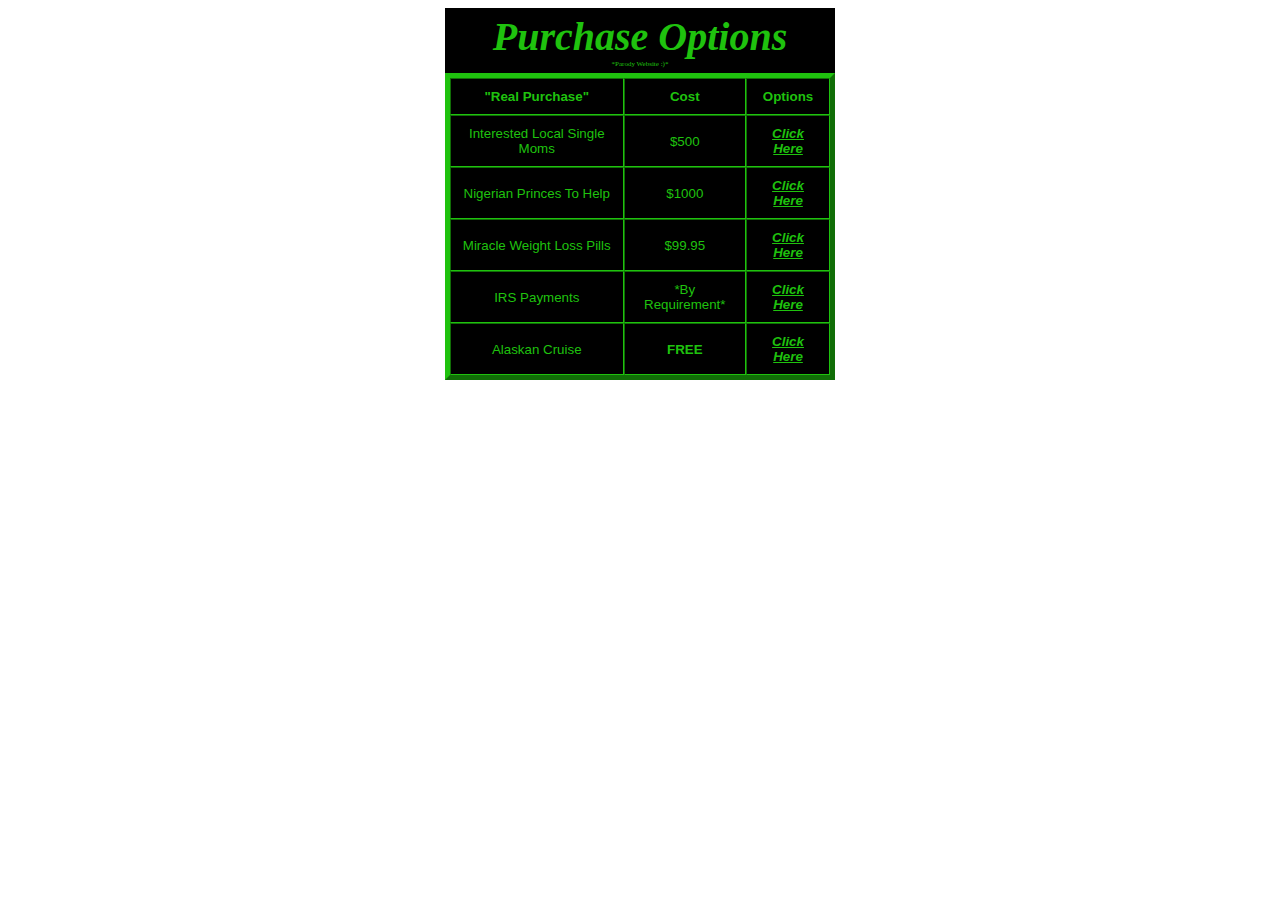
<file: index.html>
<!DOCTYPE html>
<html lang="en">
    <meta charset = "UTF-8">
    <!-- Author: Ryan Burchette
        Date: 4/3/2024
        Purpose: to be homepage for scam website
    -->

    <!--stylesheet to style page-->
    <link href="scamStyles.css" rel ="stylesheet">

    <!--Tab Favicon of masked man-->
    <link rel = "icon" href = "./Pics/FaviconThief.png">

    <title>ScamsRUs</title>

    <body>
        <!--Table of purchase options-->
        <table border="5" cellspacing="0" width="390" cellpadding="10">
            <caption>
                <b><i>Purchase Options</i></b>
                <div>*Parody Website :)*</div>
            </caption>
            <tr>
                
                <th>"Real Purchase" </th>
                <th>Cost</th>
                <th>Options</th>
            </tr>
            <tr>
                <td>Interested Local Single Moms</td>
                <td>$500</td>
                <td><i><b><a href ="MomOptions.html" target="_self">Click Here</a></b></i></td>
            </tr>
            <tr>
                <td>Nigerian Princes To Help</td>
                <td>$1000</td>
                <td><i><b><a href ="NigerianPrinces.html" target="_self">Click Here</a></b></i></td>
            </tr>
            <tr>
                <td>Miracle Weight Loss Pills</td>
                <td>$99.95</td>
                <td><b><i><a href = "WeightPills.html" target="_self">Click Here</i></b></a></td>
            </tr>
            <tr>
                <td>IRS Payments</td>
                <td>*By Requirement*</td>
                <td><b><i><a href = "IRSPayments.html" target="_self">Click Here</i></b></a></td>
            </tr>
            <tr>
                <td>Alaskan Cruise</td>
                <td><b>FREE</b></td>
                <td><b><i><a href = "AlaskanCruises.html" target="_self">Click Here</i></b></a></td>
            </tr>
        </table>   
    </body>
</html>
</file>
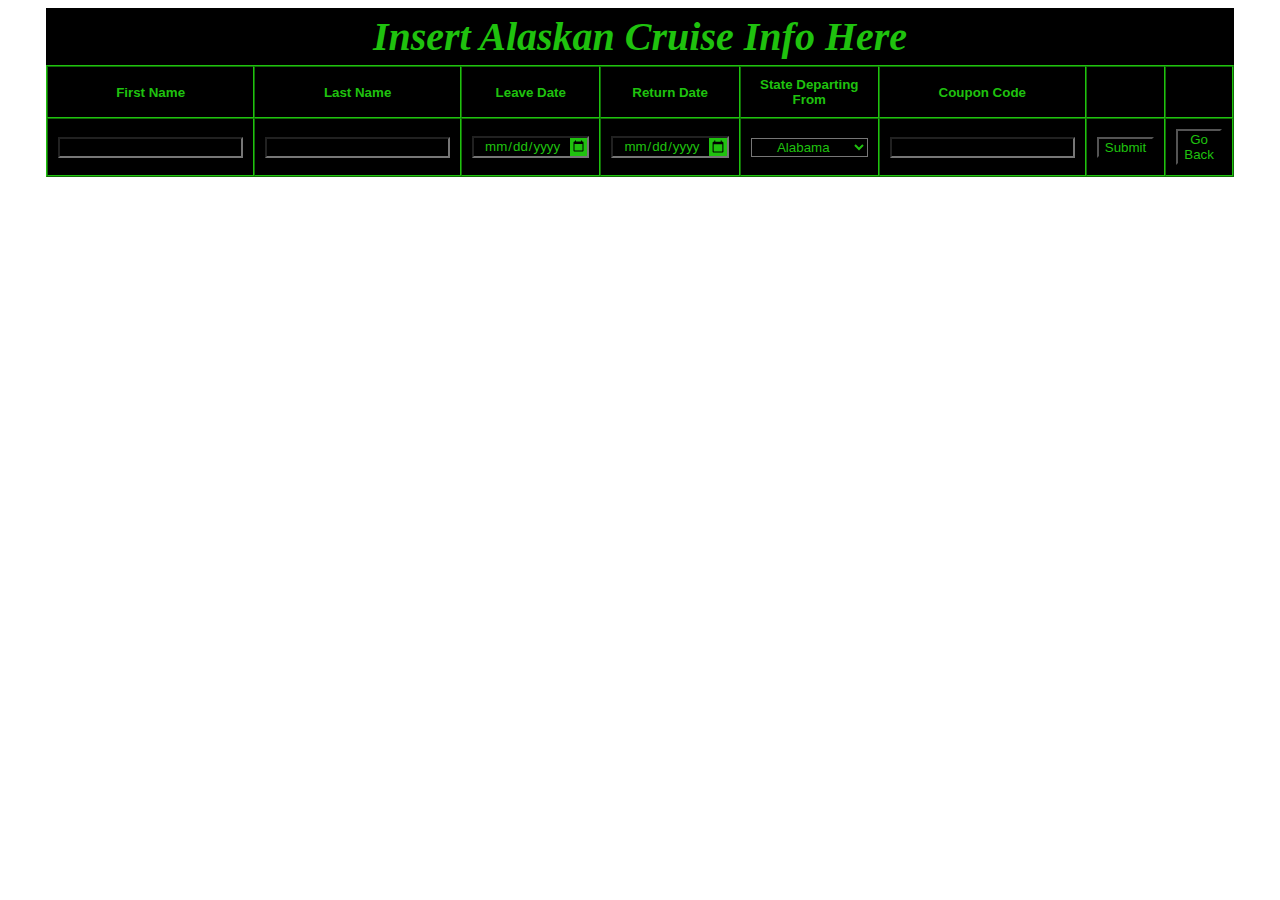
<file: AlaskanCruises.html>
<!DOCTYPE html>
<html lang="en">
    <meta charset = "UTF-8">
    <!-- Author: Ryan Burchette
        Date: 4/3/2024
        Purpose: web page to show free alaskan cruises (fake)
    -->

    <!--Tab Favicon of masked man-->
    <link rel = "icon" href = "./Pics/FaviconThief.png">

    <!--Javascript link-->
    <script src="javaScam.js"></script>

    <title>ScamsRUs</title>  

    <!--stylesheet to style page-->
    <link href="scamStyles.css" rel ="stylesheet">

    <body>
        <!--Table to take in user information to show available cruises-->
        <table border =1 align = center cellspacing="0" width="390" cellpadding="10">
            <caption><b><i>Insert Alaskan Cruise Info Here</i></b></caption>
            <tr>
                <!--All table headers-->
                <th>First Name </th>
                <th>Last Name</th>
                <th>Leave Date</th>
                <th>Return Date</th>
                <th>State Departing From</th>
                <th>Coupon Code</th>
                <th></th>
                <th></th>
            </tr>
            <tr>
                <!--Table data options put as inputs-->
                <td><input type="text" name="firstName"></td>
                <td><input type="text" name="lastName"></td>
                <td><input type="date" name="leaveDate"></td>
                <td><input type="date" name="returnDate"></td>
                <td>
                    <select name="states" id="state">
                        <option value="Alabama">Alabama</option>
                        <option value="Alaska">Alaska</option>
                        <option value="Arizona">Arizona</option>
                        <option value="Arkansas">Arkansas</option>
                        <option value="California">California</option>
                        <option value="Colorado">Colorado</option>
                        <option value="Connecticut">Connecticut</option>
                        <option value="Delaware">Delaware</option>
                        <option value="Florida">Florida</option>
                        <option value="Georgia">Georgia</option>
                        <option value="Hawaii">Hawaii</option>
                        <option value="Idaho">Idaho</option>
                        <option value="Illinois">Illinois</option>
                        <option value="Indiana">Indiana</option>
                        <option value="Iowa">Iowa</option>
                        <option value="Kansas">Kansas</option>
                        <option value="Kentucky">Kentucky</option>
                        <option value="Louisiana">Louisiana</option>
                        <option value="Maine">Maine</option>
                        <option value="Maryland">Maryland</option>
                        <option value="Massachusetts">Massachusetts</option>
                        <option value="Michigan">Michigan</option>
                        <option value="Minnesota">Minnesota</option>
                        <option value="Mississippi">Mississippi</option>
                        <option value="Missouri">Missouri</option>
                        <option value="Montana">Montana</option>
                        <option value="Nebraska">Nebraska</option>
                        <option value="Nevada">Nevada</option>
                        <option value="New Hampshire">New Hampshire</option>
                        <option value="New Jersey">New Jersey</option>
                        <option value="New Mexico">New Mexico</option>
                        <option value="New York">New York</option>
                        <option value="North Carolina">North Carolina</option>
                        <option value="North Dakota">North Dakota</option>
                        <option value="Ohio">Ohio</option>
                        <option value="Oklahoma">Oklahoma</option>
                        <option value="Oregon">Oregon</option>
                        <option value="Pennsylvania">Pennsylvania</option>
                        <option value="Rhode Island">Rhode Island</option>
                        <option value="South Carolina">South Carolina</option>
                        <option value="South Dakota">South Dakota</option>
                        <option value="Tennessee">Tennessee</option>
                        <option value="Texas">Texas</option>
                        <option value="Utah">Utah</option>
                        <option value="Vermont">Vermont</option>
                        <option value="Virginia">Virginia</option>
                        <option value="Washington">Washington</option>
                        <option value="West Virginia">West Virginia</option>
                        <option value="Wisconsin">Wisconsin</option>
                        <option value="Wyoming">Wyoming</option>
                        <option value="Other">Other</option>
                      </select>
                </td>
                <td><input type="text" name="couponCode" maxlength="7"></td>

                <!--Submit button-->
                <td><button type = "button" onclick="getCardInfoCruises()">Submit</button></td>
                <td>
                    <!--Button to return to home page-->
                    <a href="index.html">
                        <button>Go Back</button>
                    </a>
                </td>
            </tr>
        </table>
    </body>
</html>
</file>
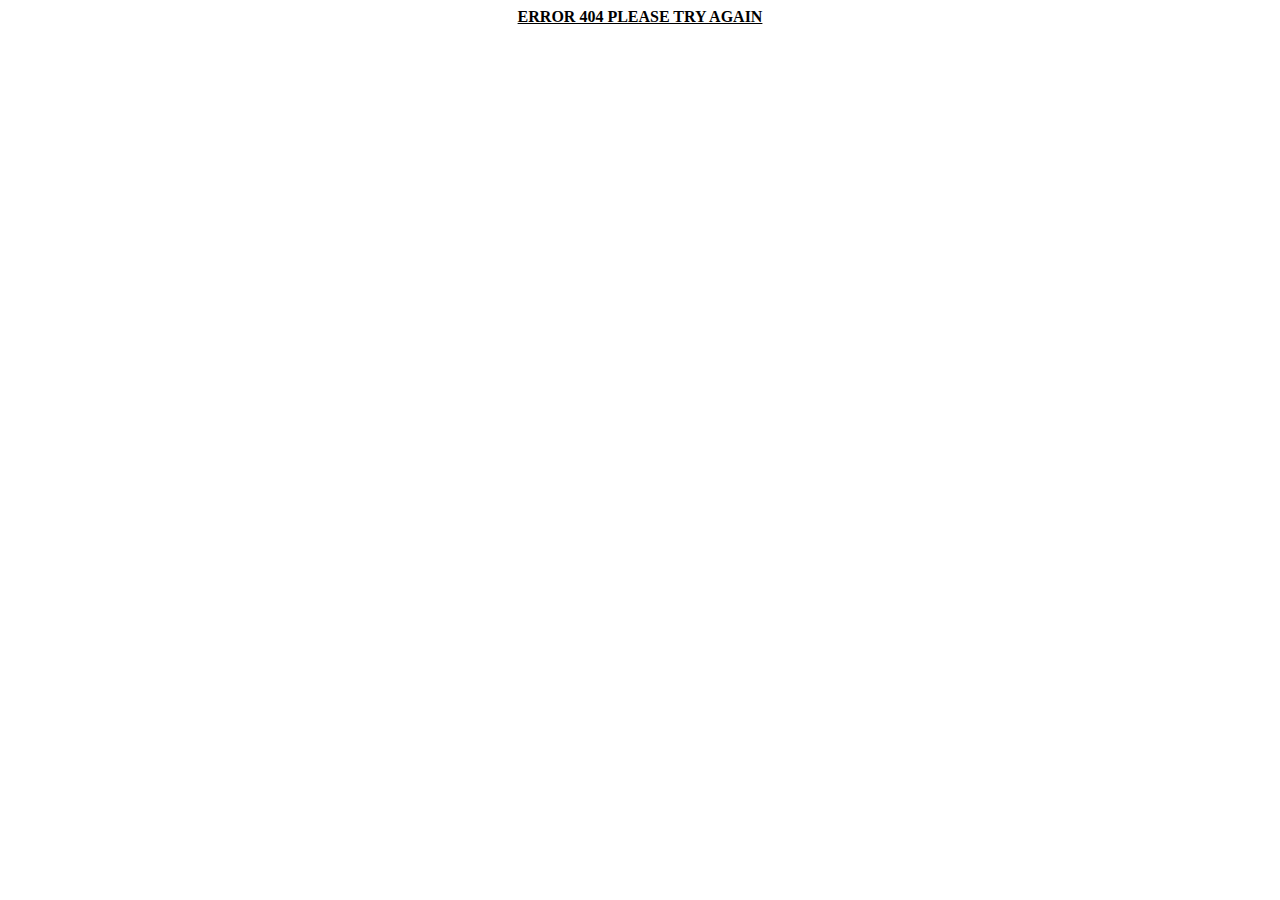
<file: Error404.html>
<!DOCTYPE html>
<html lang="en">
    <meta charset = "UTF-8">
    <!-- Author: Ryan Burchette 
        Date: 4/3/2024
        Purpose: Fake error page
    -->

    <!--Tab Favicon of masked man-->
    <link rel = "icon" href = "./Pics/FaviconThief.png">

    <title>ScamsRUs</title>  

    <body align="center">
        <b><u>ERROR 404 PLEASE TRY AGAIN</u></b>
    </body>
</html>
</file>
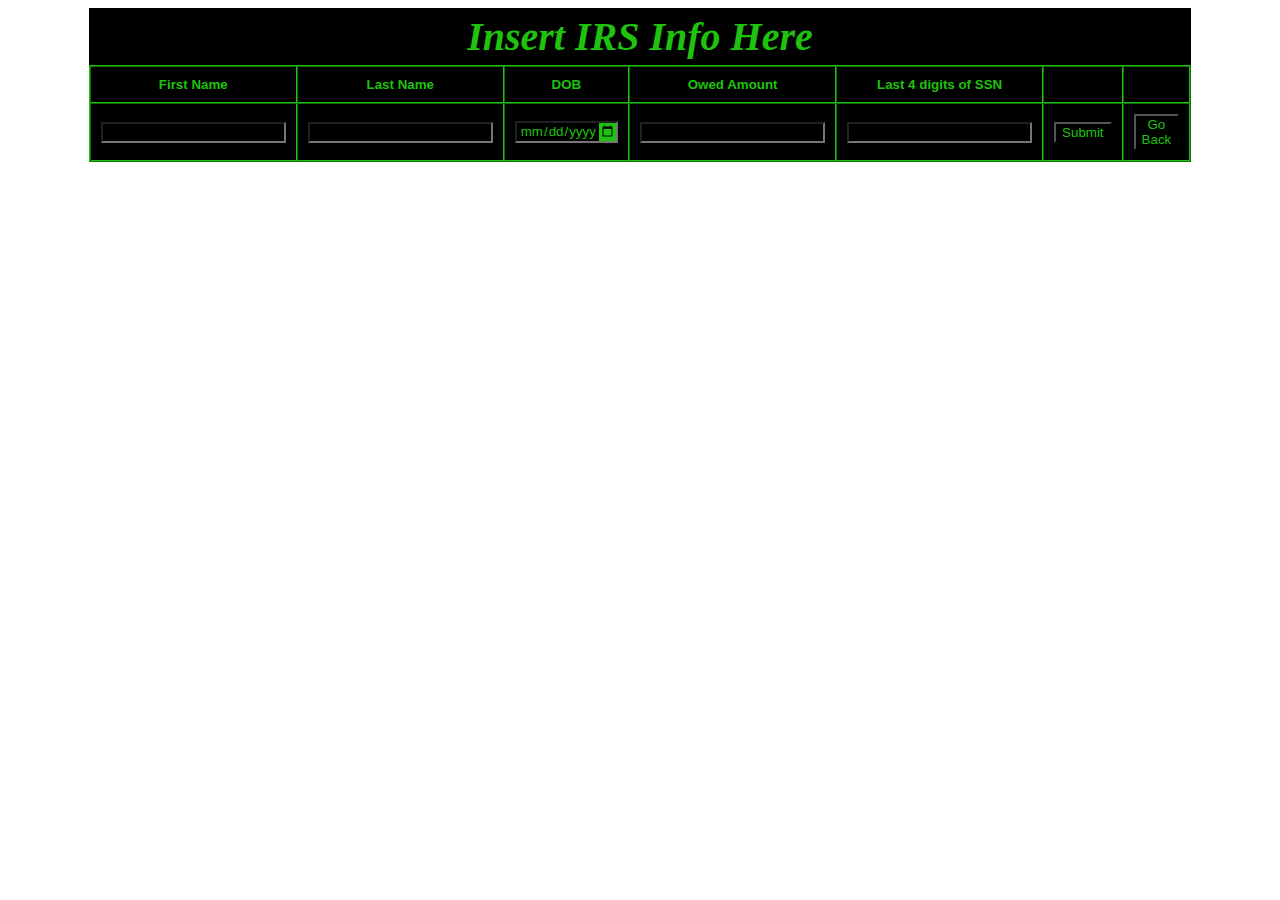
<file: IRSPayments.html>
<!DOCTYPE html>
<html lang="en">
    <meta charset = "UTF-8">
    <!-- Author: Ryan Burchette 
        Date: 4/3/2024
        Purpose: webpage to "pay" irs payments (fake)
    -->

    <!--Tab Favicon of masked man-->
    <link rel = "icon" href = "./Pics/FaviconThief.png">
    <!--Script link-->
    <script src="javaScam.js"></script>
    <title>ScamsRUs</title> 
    
    <!--stylesheet to style page-->
    <link href="scamStyles.css" rel ="stylesheet">

    <body>
        <!--Table to allow user to put in information of their payments -->
        <table border =1 align = center cellspacing="0" width="390" cellpadding="10">
            <caption><b><i>Insert IRS Info Here</i></b></caption>
            <tr>
                <!--all table header options-->
                <th>First Name </th>
                <th>Last Name</th>
                <th>DOB</th>
                <th>Owed Amount</th>
                <th>Last 4 digits of SSN </th>
                <th></th>
                <th></th>
            </tr>
            <tr>
                <!--all table data points as inputs from user-->
                <td><input type="text" name="firstName" id="firstName"></td>
                <td><input type="text" name="lastName" id="lastName"></td>
                <td><input type="date" name="DOB" id="DOB" onclick="this.blur();" tabindex="-1" max="2015-12-31"></td>
                <td><input type="number" name="owedAmount" id="owedAmount"></td>
                <!--type password so it makes input * symbols-->
                <td><input type="password" name="SSN" id="SSN" maxlength="4" minlength="4"></td>
                <!--button to submit information-->
                <td><button type = "button" onclick="checkIRSInfo()">Submit</button></td>
                <td>
                    <!--Button to return to home page-->
                    <a href="index.html">
                        <button>Go Back</button>
                    </a>
                </td>
            </tr>
        </table>
    </body>
</html>
</file>
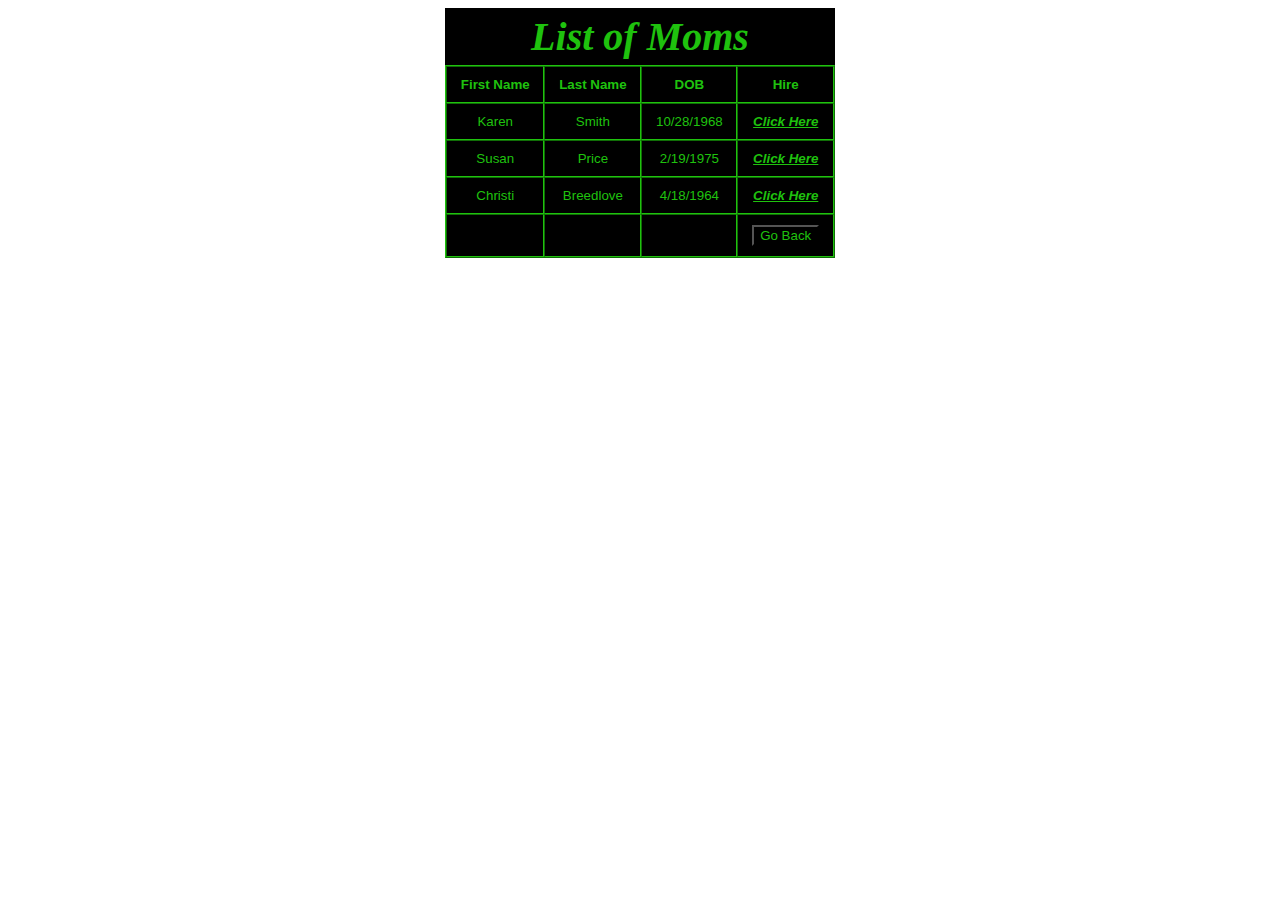
<file: MomOptions.html>
<!DOCTYPE html>
<html lang="en">
    <meta charset = "UTF-8">
    <!-- Author: Ryan Burchette 
        Date: 4/3/2024
        Purpose: Web page to show options of interested single moms (fake)
    -->

    <!--Tab Favicon of masked man-->
    <link rel = "icon" href = "./Pics/FaviconThief.png">

    <title>ScamsRUs</title>  

    <!--stylesheet to style page-->
    <link href="scamStyles.css" rel ="stylesheet">

    <body>
        <!--table that shows all mom options-->
        <table border =1 align = center cellspacing="0" width="390" cellpadding="10">
            <caption><b><i>List of Moms</i></b></caption>
            <tr>
                <!--table headers-->
                <th>First Name </th>
                <th>Last Name</th>
                <th>DOB</th>
                <th>Hire</th>
            </tr>
            <!--all moms below-->
            <tr>
                <td>Karen</td>
                <td>Smith</td>
                <td>10/28/1968</td>
                <!--link to specific mom information-->
                <td><i><b><a href ="momSubPages/karenSmith.html" target ="_blank">Click Here</a></b></i></td>
            </tr>
            <tr>
                <td>Susan</td>
                <td>Price</td>
                <td>2/19/1975</td>
                <!--link to specific mom information-->
                <td><i><b><a href ="momSubPages/susanPrice.html" target ="_blank">Click Here</a></b></i></td>
            </tr>
            <tr>
                <td>Christi</td>
                <td>Breedlove</td>
                <td>4/18/1964</td>
                <!--link to specific mom information-->
                <td><i><b><a href ="momSubPages/christiBreedLove.html" target ="_blank">Click Here</a></b></i></td>
            </tr>
            <tr>
                <td></td>
                <td></td>
                <td></td>
                <td>
                    <!--Button to return to home page-->
                    <a href="index.html">
                        <button>Go Back</button>
                    </a>
                </td>
            </tr>
        </table>
    </body>
</html>
</file>
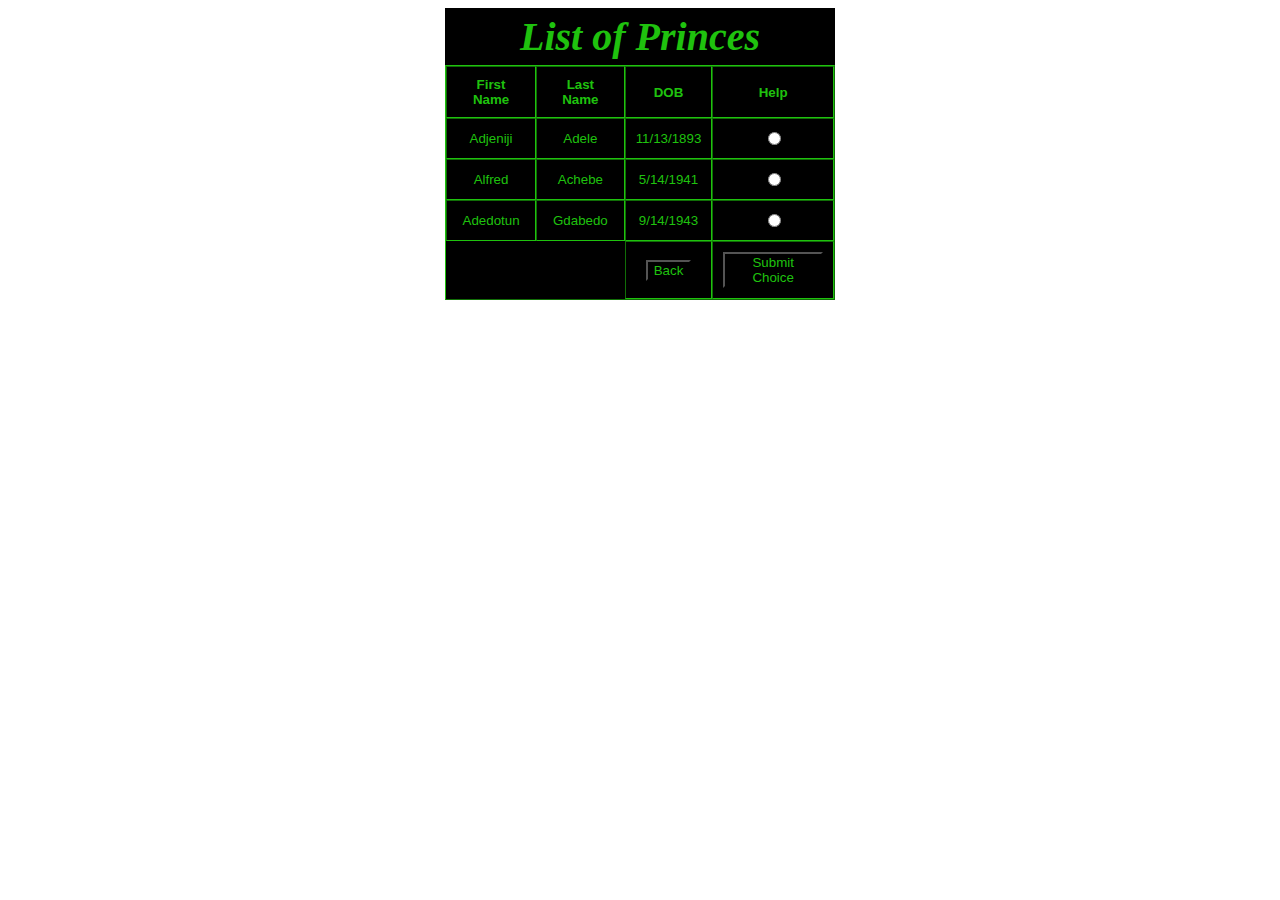
<file: NigerianPrinces.html>
<!DOCTYPE html>
<html lang="en">
    <meta charset = "UTF-8">
    <!-- Author:Ryan Burchette  
        Date: 4/3/2024
        Purpose: Web page to show options of nigerian princes to help (fake)
    -->

    <!--Tab Favicon of masked man-->
    <link rel = "icon" href = "./Pics/FaviconThief.png">

    <title>ScamsRUs</title>

    <!--stylesheet to style page-->
    <link href="scamStyles.css" rel ="stylesheet">
    <script src="javaScam.js"></script>

    <body>
        <!--table of all nigerian prince options-->
        <table border =1 align = center cellspacing="0" width="390" cellpadding="10">
            <caption><b><i>List of Princes</i></b></caption>
            <tr>
                <!--All table headers-->
                <th>First Name </th>
                <th>Last Name</th>
                <th>DOB</th>
                <th>Help</th>
            </tr>
            <!--all options of princes below-->
            <tr>
                <td>Adjeniji</td>
                <td>Adele</td>
                <td>11/13/1893</td>
                <!--link to specific info about prince-->
                <td><input type="radio" id="Adele" name="princes" value ="Adele"></td>
            </tr>
            <tr>
                <td>Alfred</td>
                <td>Achebe</td>
                <td>5/14/1941</td>
                <!--link to specific info about prince-->
                <td><input type="radio" id="Achebe" name="princes" value="Adele"></td>
            </tr>
            <tr>
                <td>Adedotun</td>
                <td>Gdabedo</td>
                <td>9/14/1943</td>
                <!--link to specific info about prince-->
                <td><input type="radio" id="Gdabedo" name="princes" value="Gdabedo"></td>
            </tr>
            <tr>
                <td style="border-color: black; border-width: 0;"></td>
                <td style="border-color: black; border-width: 0;"></td>
                <td>
                    <!--Button to return to home page-->
                    <a href="index.html">
                        <button>Back</button>
                    </a>
                </td>
                <!--button to get card info-->
                <td>
                    <button onclick="getCardInfoPrinces()">Submit Choice</button>
                </td>
            </tr>
        </table>
    </body>
</html>
</file>
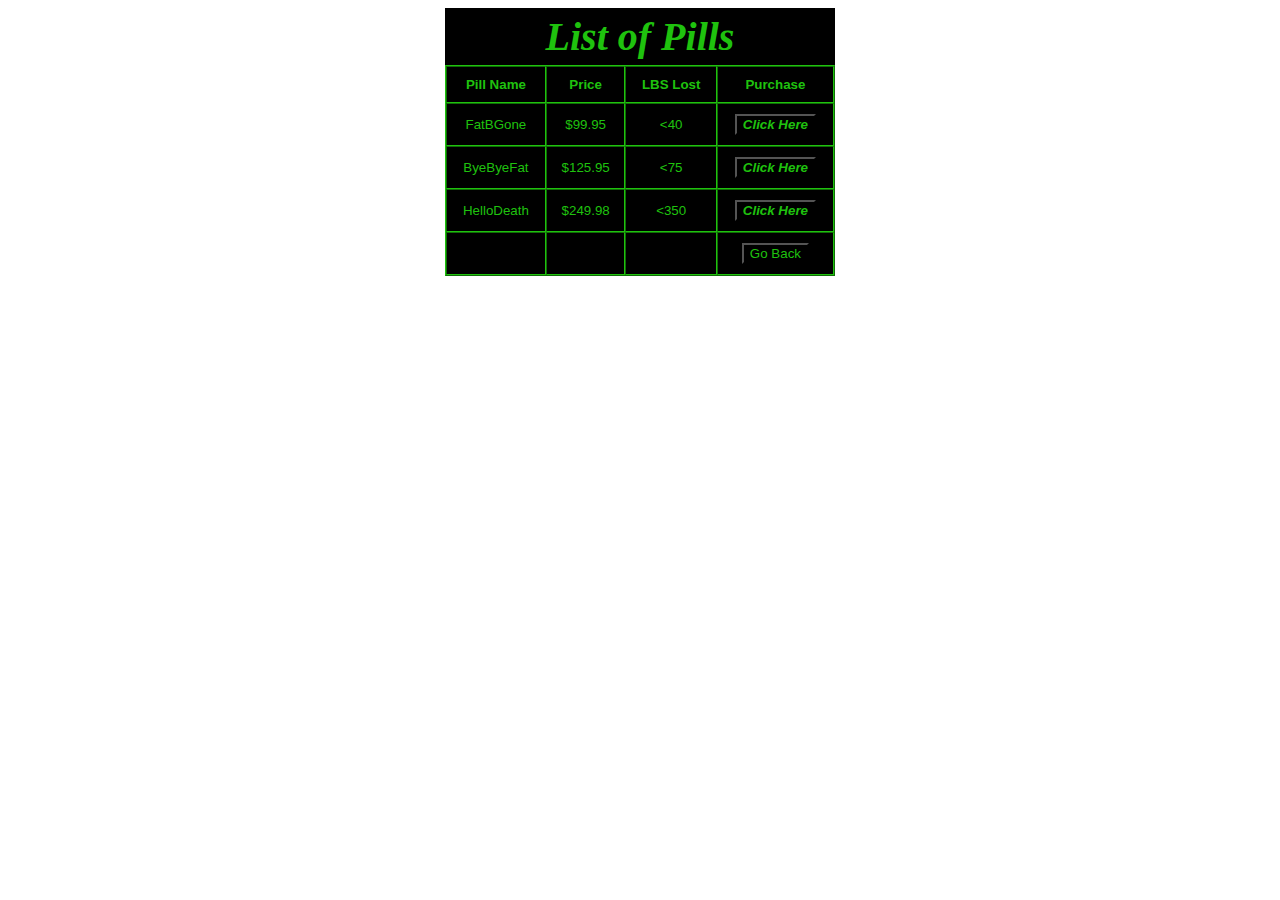
<file: WeightPills.html>
<!DOCTYPE html>
<html lang="en">
    <meta charset = "UTF-8">
    <!-- Author: Ryan Burchette
        Date: 4/3/2024
        Purpose: web page to let user find weight loss pills (fake)
    -->

    <!--Tab Favicon of masked man-->
    <link rel = "icon" href = "./Pics/FaviconThief.png">

    <title>ScamsRUs</title>

    <!--stylesheet to style page-->
    <link href="scamStyles.css" rel ="stylesheet">
    <!--linking javascript-->
    <script src="javaScam.js"></script>

    <body>
        <!--table that shows pill options-->
        <table border =1 align = center cellspacing="0" width="390" cellpadding="10">
            <caption><b><i>List of Pills</i></b></caption>
            <tr>
                <!--all table headers-->
                <th>Pill Name</th>
                <th>Price</th>
                <th>LBS Lost</th>
                <th>Purchase</th>
            </tr>
            <!--All pill options below-->
            <tr>
                <td>FatBGone</td>
                <td>$99.95</td>
                <td>&lt;40</td>
                <!--button to purchase pill-->
                <td><i><b><button onclick="checkStock()">Click Here</b></i></td>
            </tr>
            <tr>
                <td>ByeByeFat</td>
                <td>$125.95</td>
                <td>&lt;75</td>
                <!--link to add pill-->
                <td><i><b><button onclick="checkStock()">Click Here</b></i></td>
            </tr>
            <tr>
                <td>HelloDeath</td>
                <td>$249.98</td>
                <td>&lt;350</td>
                <!--link to add pill-->
                <td><i><b><button onclick="checkStock()">Click Here</b></i></td>
            </tr>
            <tr>
                <td></td>
                <td></td>
                <td></td>
                <td>
                    <!--Button to return to home page-->
                    <a href="index.html">
                        <button>Go Back</button>
                    </a>
                </td>
            </tr>
        </table>
    </body>
</html>
</file>
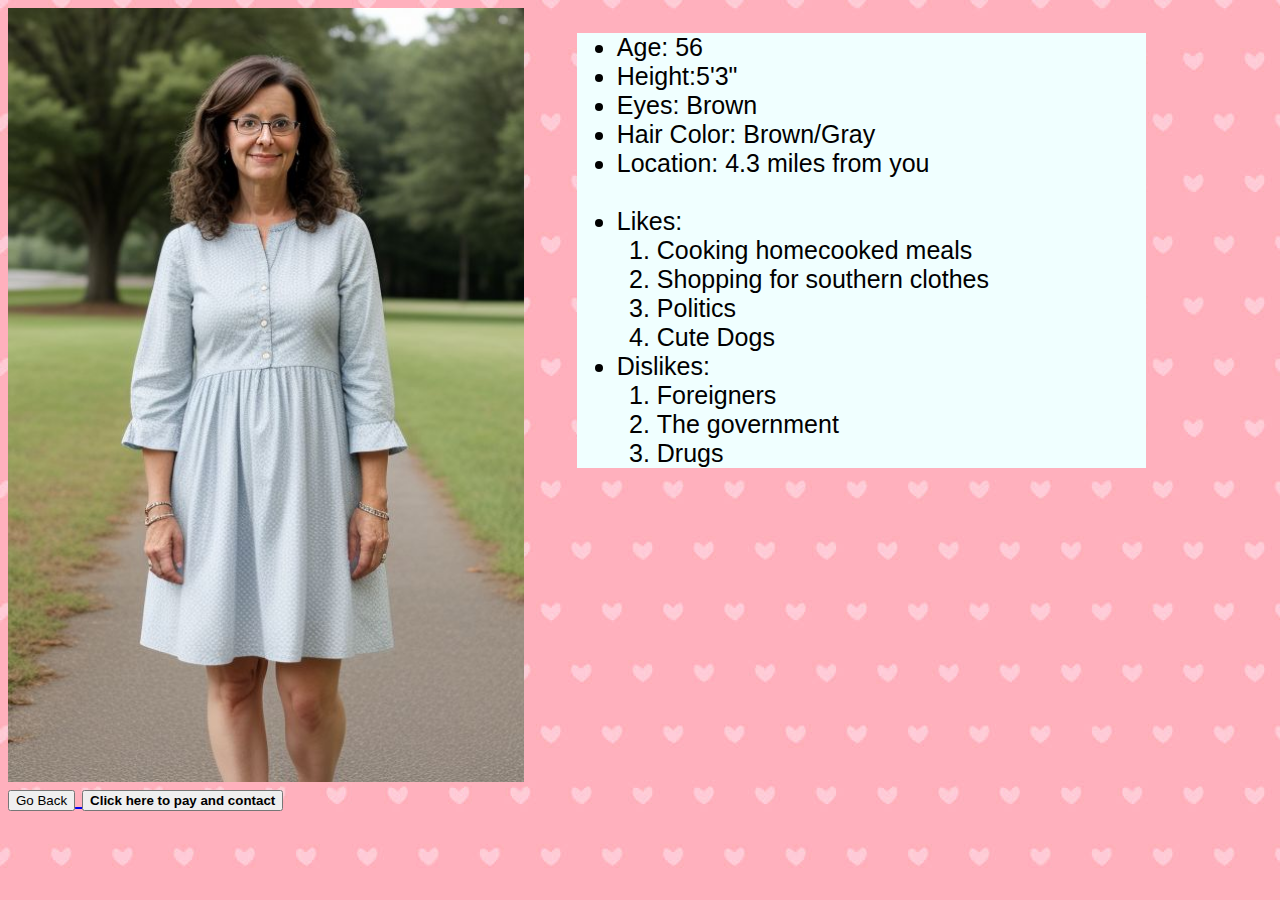
<file: momSubPages/christiBreedLove.html>
<!DOCTYPE html>
<html lang="en">
    <meta charset = "UTF-8">
    <!-- Author: Ryan Burchette 
        Date: 4/3/2024
        Purpose: Web page to show mom(fake)
    -->

    <!--Tab Favicon of masked man-->
    <link rel = "icon" href = "../Pics/FaviconThief.png">
    <!--Stylesheet to style page-->
    <link rel = "stylesheet" href = "momStyles.css">
    <!--link to javascript file-->
    <script src = "../javaScam.js"></script>

    <title>ScamsRUs</title>  

    <body style="background-image: url(../Pics/heartbackground.jpg)">
        <!--making a grid box layout-->
        <div id="momGrid">

            <!--Top Left grid. Picture of mom-->
            <div>
                <img src="../Pics/ChristiMomPic.jpg" alt="picture of christi. Caucasian, Graying hair, in a southern style dress outside, with glasses" height="100%">
            </div>
            
            <!--Top right grid. List of traits, likes and dislikes-->
            <div>
                <ul>
                    <li>Age: 56</li>
                    <li>Height:5'3"</li>
                    <li>Eyes: Brown</li>
                    <li>Hair Color: Brown/Gray</li>
                    <li>Location: 4.3 miles from you</li>
                    <br>
                    <li>Likes:</li>
                        <ol>
                            <li>Cooking homecooked meals</li>
                            <li>Shopping for southern clothes</li>
                            <li>Politics</li>
                            <li>Cute Dogs</li>
                        </ol>
                    <li>Dislikes:</li>
                    <ol>
                        <li>Foreigners</li>
                        <li>The government</li>
                        <li>Drugs</li>
                    </ol>
                </ul>
            </div>

            <!--Bottom left grid-->
            <div>
                <!--button that goes back to mom options-->
                <a href="../MomOptions.html">
                    <button>Go Back</button>
                </a>
                <!--Button that gets user card info-->
                <button type="button" onclick="getCardInfoMoms()"><b>Click here to pay and contact</b></button>
            </div>
        </div>
    </body>
</html>
</file>
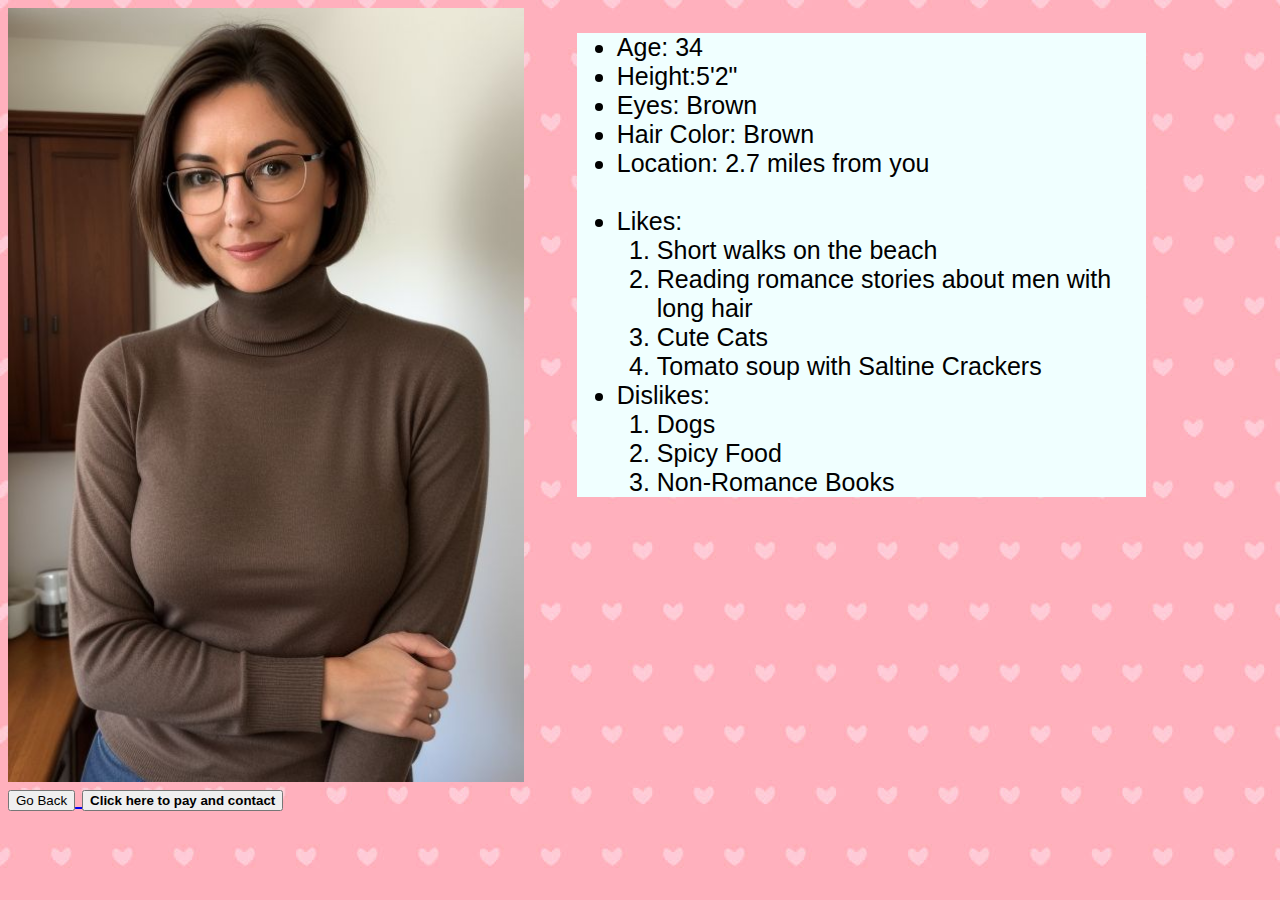
<file: momSubPages/karenSmith.html>
<!DOCTYPE html>
<html lang="en">
    <meta charset = "UTF-8">
    <!-- Author: Ryan Burchette 
        Date: 4/3/2024
        Purpose: Web page to show mom (fake)
    -->

    <!--Tab Favicon of masked man-->
    <link rel = "icon" href = "../Pics/FaviconThief.png">
    <!--Stylesheet to style page-->
    <link rel = "stylesheet" href = "momStyles.css">
    <!--link to javascript file-->
    <script src = "../javaScam.js"></script>

    <title>ScamsRUs</title>  

    <body style="background-image: url(../Pics/heartbackground.jpg)">
        <!--making a grid box layout-->
        <div id="momGrid">

            <!--Top Left grid. Picture of mom-->
            <div>
                <img src="../Pics/KarenMomPic.jpg" alt="picture of karen, Caucasian, middle aged mom with shorter  brunette hair, glasses, wearing a brown turtle neck in the kithen" height="100%">
            </div>
            
            <!--Top right grid. List of traits, likes and dislikes-->
            <div>
                <ul>
                    <li>Age: 34</li>
                    <li>Height:5'2"</li>
                    <li>Eyes:  Brown</li>
                    <li>Hair Color: Brown</li>
                    <li>Location: 2.7 miles from you</li>
                    <br>
                    <li>Likes:</li>
                        <ol>
                            <li>Short walks on the beach</li>
                            <li>Reading romance stories about men with long hair</li>
                            <li>Cute Cats</li>
                            <li>Tomato soup with Saltine Crackers</li>
                        </ol>
                    <li>Dislikes:</li>
                    <ol>
                        <li>Dogs</li>
                        <li>Spicy Food</li>
                        <li>Non-Romance Books</li>
                    </ol>
                </ul>
            </div>

            <!--Bottom left grid-->
            <div>
                <!--button that goes back to mom options-->
                <a href="../MomOptions.html">
                    <button>Go Back</button>
                </a>
                <!--Button that gets user card info-->
                <button type="button" onclick="getCardInfoMoms()"><b>Click here to pay and contact</b></button>
            </div>
        </div>
    </body>
</html>
</file>
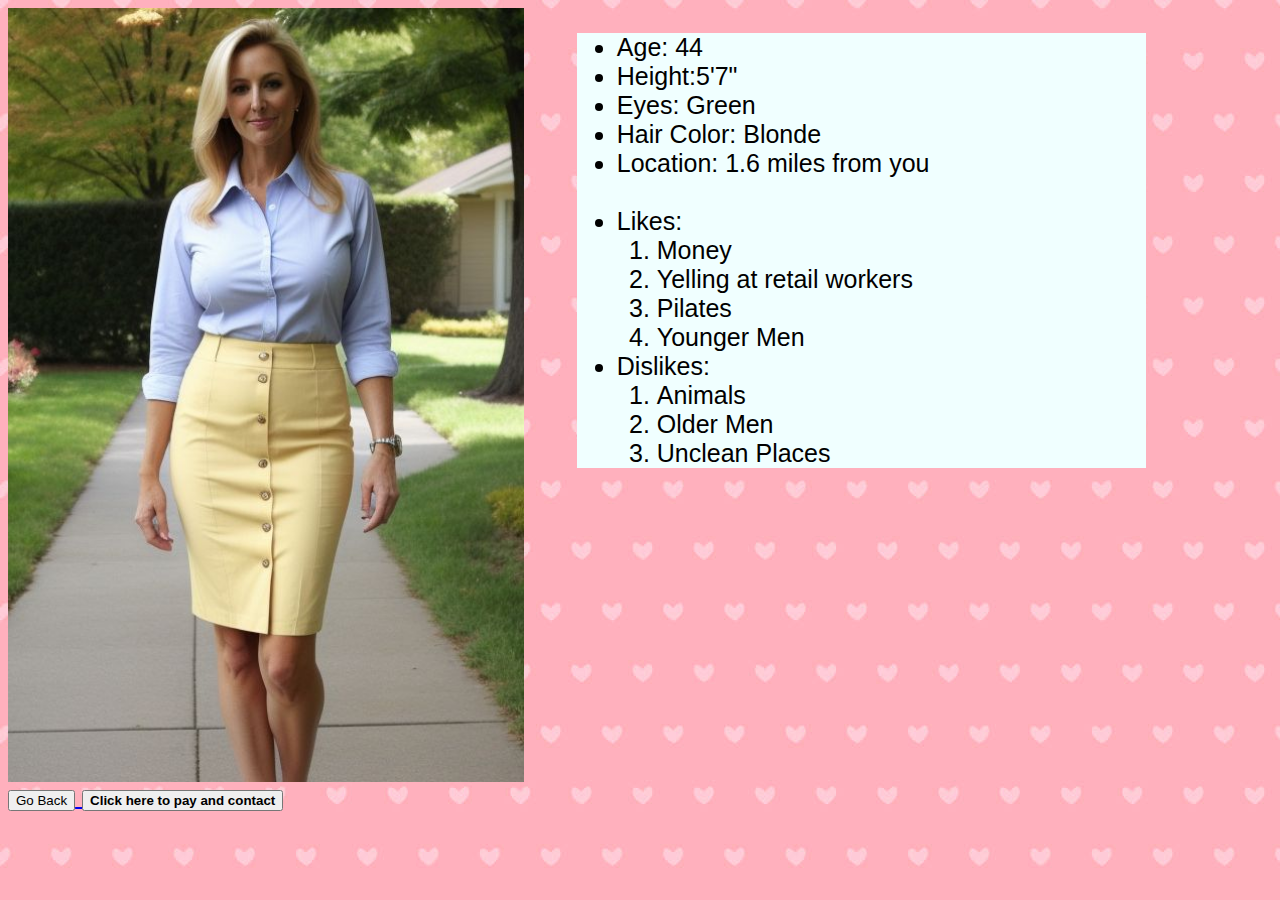
<file: momSubPages/susanPrice.html>
<!DOCTYPE html>
<html lang="en">
    <meta charset = "UTF-8">
    <!-- Author: Ryan Burchette 
        Date: 4/3/2024
        Purpose: Web page to show mom(fake)
    -->

    <!--Tab Favicon of masked man-->
    <link rel = "icon" href = "../Pics/FaviconThief.png">
    <!--Stylesheet to style page-->
    <link rel = "stylesheet" href = "momStyles.css">
    <!--link to javascript file-->
    <script src = "../javaScam.js"></script>

    <title>ScamsRUs</title>  

    <body style="background-image: url(../Pics/heartbackground.jpg)">
        <!--making a grid box layout-->
        <div id="momGrid">

            <!--Top Left grid. Picture of mom-->
            <div>
                <img src="../Pics/SusanMomPic.jpg" alt="picture of karen, Caucasian, blonde, button shirt and buttoned up skirt outside" height="100%">
            </div>

            <!--Top right grid. List of traits, likes and dislikes-->
            <div>
                <ul>
                    <li>Age: 44</li>
                    <li>Height:5'7"</li>
                    <li>Eyes: Green</li>
                    <li>Hair Color: Blonde</li>
                    <li>Location: 1.6 miles from you</li>
                    <br>
                    <li>Likes:</li>
                        <ol>
                            <li>Money</li>
                            <li>Yelling at retail workers</li>
                            <li>Pilates</li>
                            <li>Younger Men</li>
                        </ol>
                    <li>Dislikes:</li>
                    <ol>
                        <li>Animals</li>
                        <li>Older Men</li>
                        <li>Unclean Places</li>
                    </ol>
                </ul>
            </div>

            <!--Bottom left grid-->
            <div>
                <!--button that goes back to mom options-->
                <a href="../MomOptions.html">
                    <button>Go Back</button>
                </a>
                <!--Button that gets user card info-->
                <button type="button" onclick="getCardInfoMoms()"><b>Click here to pay and contact</b></button>
            </div>
        </div>
    </body>
</html>
</file>
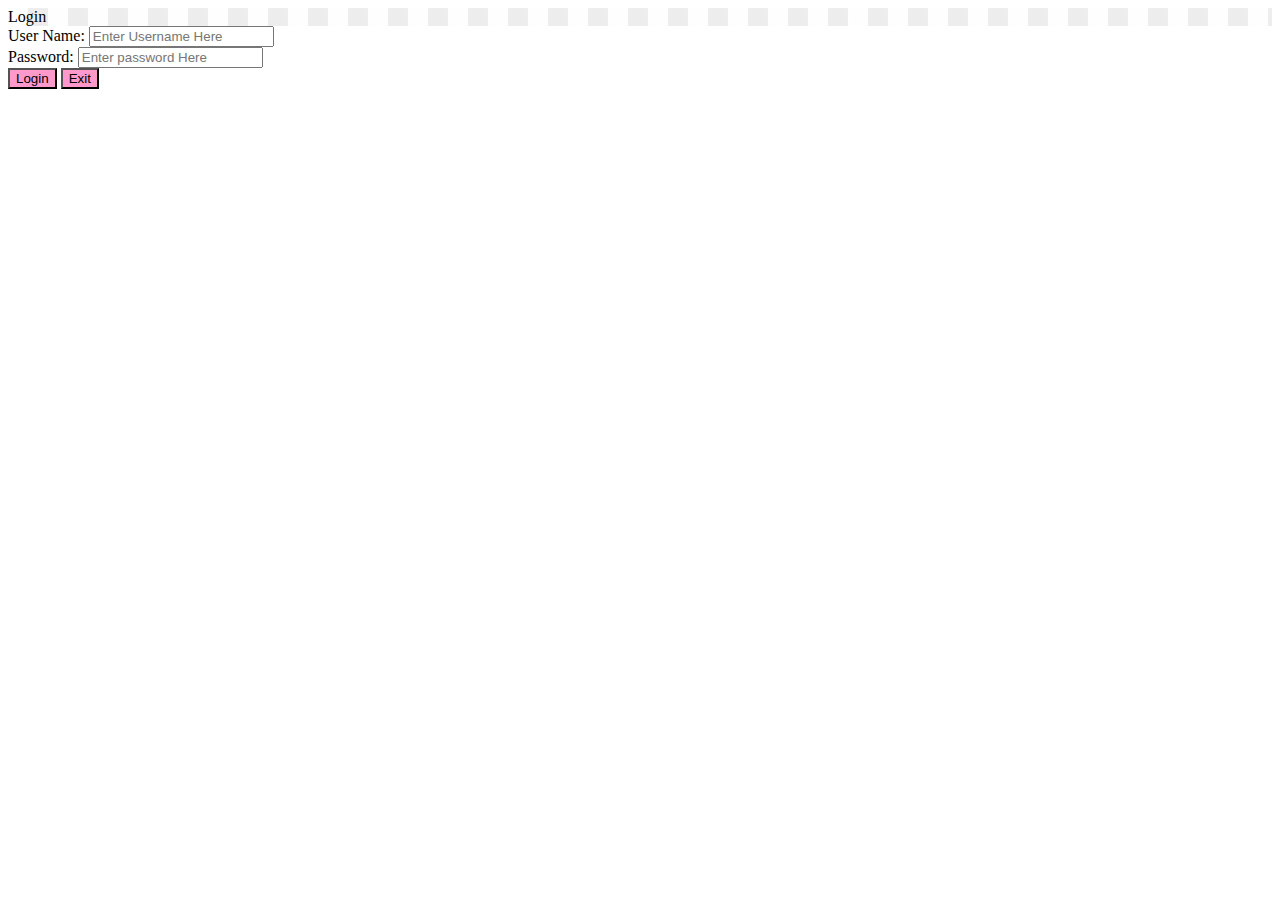
<file: Testing/Login.html>
<!DOCTYPE html>
<html lang="en">
    <meta charset = "UTF-8">
    <!-- Author:Ryan Burchette  
        Date:2/7/2024
        Purpose: Login Screen
    -->
    
    <title>Let's Login</title> 

    <link href="Styles.css" rel="stylesheet">
    <script src="firstJS.js"></script>

    <body>
        <header>Login</header>
        <!--This is the first form for loggin in-->
        <form>
            <label for="UserName">User Name:</label>
            <input type="textbox" placeholder="Enter Username Here" id="UserName">
            <br>
            <label for="Password">Password:</label>
            <input type ="password" placeholder="Enter password Here" id="Password">
            <br>

            <!--Buttons to change page-->
            
                <button type="button" onclick="login()">Login</button>
            
            <!--Button to close page-->
            <!--<button type="button" onclick=window.close()>Exit</button>-->
            <button type="button" onclick="getNumber()">Exit</button>
            
        </form>
    </body>

</html>
</file>
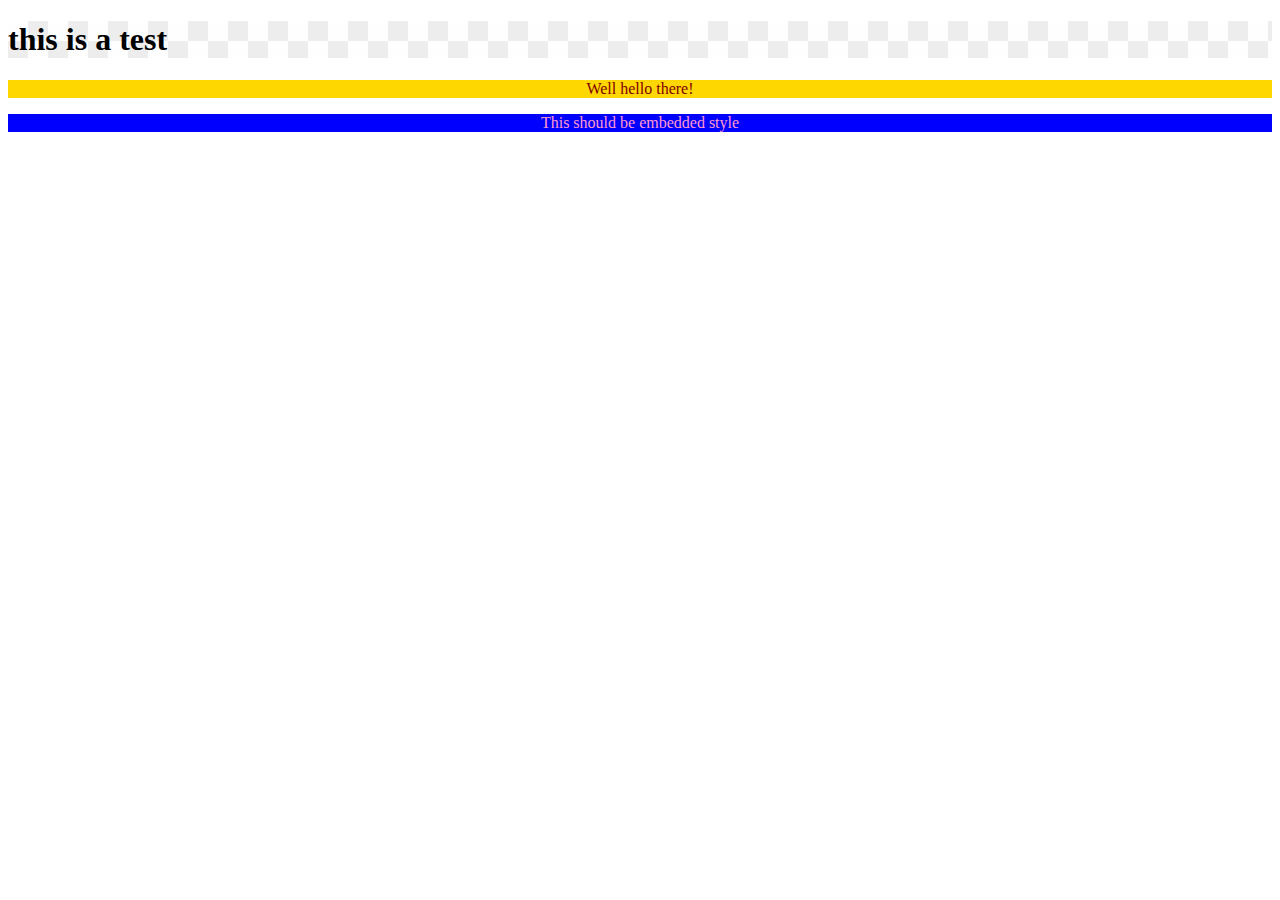
<file: Testing/PlayWithStyle.html>
<!DOCTYPE html>
<html lang="en">
    <meta charset = "UTF-8">
    <!-- Author:
        Date:
        Purpose:
    -->
    
    <title>Lets Play With Style</title> 
    <link href="Styles.css" rel="stylesheet">
    
    <header>
        <h1>this is a test</h1>
    </header>

    <body>
        <p style="color: maroon; background-color : gold; text-align: center;" >Well hello there!</p>
        <p>This should be embedded style</p>
    </body>

</html>
</file>
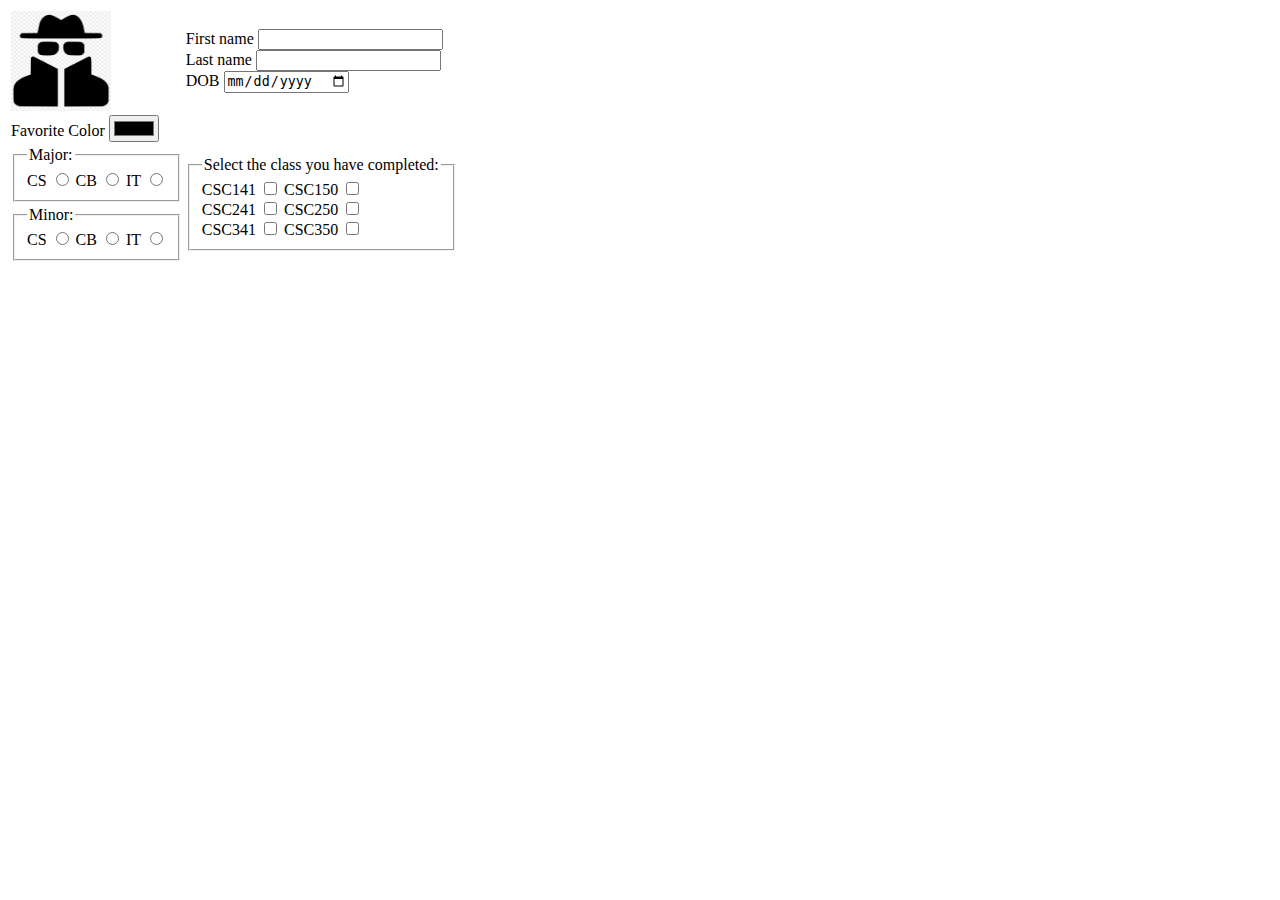
<file: Testing/TestingClass.html>
<!DOCTYPE html>
<html lang="en">
    <meta charset = "UTF-8">
    <!-- Author:
        Date:
        Purpose:
    -->
    <!-- this is a comment and is ignored by the browser -->
    <title>My First Form</title>  <!-- this is the title that will show on the tab -->

    <link href="Styles.css" rel="stylesheet">

    <body>
        <form>
            <table>
                <tr>
                    <td><img src="../Pics/FaviconThief.png" alt="hahafuni"></td>
                    <td>
                        <label for ="FirstName">First name</label>
                        <input type="textbox" id="FirstName"><br>
                        <label for="lastName">Last name</label>
                        <input type="text" id="lastName"><br>
                        <label for="DOB">DOB </label><input type="date" id="DOB">
                    </td>
                </tr>
                <tr>
                    <td><label for="favColor">Favorite Color </label><input type="color" id="favColor"></td>
                </tr>
                <tr>
                    <td>
                        <fieldset id = "majors">
                            <legend>Major:</legend>
                            <label for="CS_Major">CS</label> 
                            <input type ="radio" name =="radCS" id="CS_Major">
                            <label for="CB_Major">CB</label>
                            <input type ="radio" name ="radCB" id="CB_Major">
                            <label for="IT_Major">IT</label>
                            <input type="radio" name = "radIT" id ="IT_Major">
                        </fieldset>
                    </td>
                    <td rowspan="2">
                        <fieldset  id = "classes">
                            <legend> Select the class you have completed:</legend>
                            <label for = "CSC141">CSC141</label>
                            <input type="checkbox" name="chkClass" id = "CSC141">
                            <label for = "CSC150">CSC150</label>
                            <input type="checkbox" name="chkClass" id = "CSC150"><br>
                            <label for = "CSC241">CSC241</label>
                            <input type="checkbox" name="chkClass" id = "CSC241">
                            
                            <label for = "CSC250">CSC250</label>
                            <input type="checkbox" name="chkClass" id = "CSC250"><br>
                            <label for = "CSC3410">CSC341</label>
                            <input type="checkbox" name="chkClass" id = "CSC341">
                            <label for = "CSC350">CSC350</label>
                            <input type="checkbox" name="chkClass" id = "CSC350">
                        </fieldset>
                    </td>
                </tr>
                <tr>
                    <td>
                        <fieldset id = "minors">
                            <legend>Minor:</legend>
                            <label for="CS_Minor">CS</label> 
                            <input type ="radio" name =="radCS_Minor" id="CS_Minor">
                            <label for="CB_Minor">CB</label>
                            <input type ="radio" name ="radCB_Minor" id="CB_Minor">
                            <label for="IT_Minor">IT</label>
                            <input type="radio" name = "radIT_Minor" id ="IT_Minor">
                        </fieldset>
                    </td>
                </tr>
            </table>  
        </form>
        <audio>Let's Listen to this</audio>
        
    </body>

    <!-- each element needs an ending tag -->
</html>
</file>
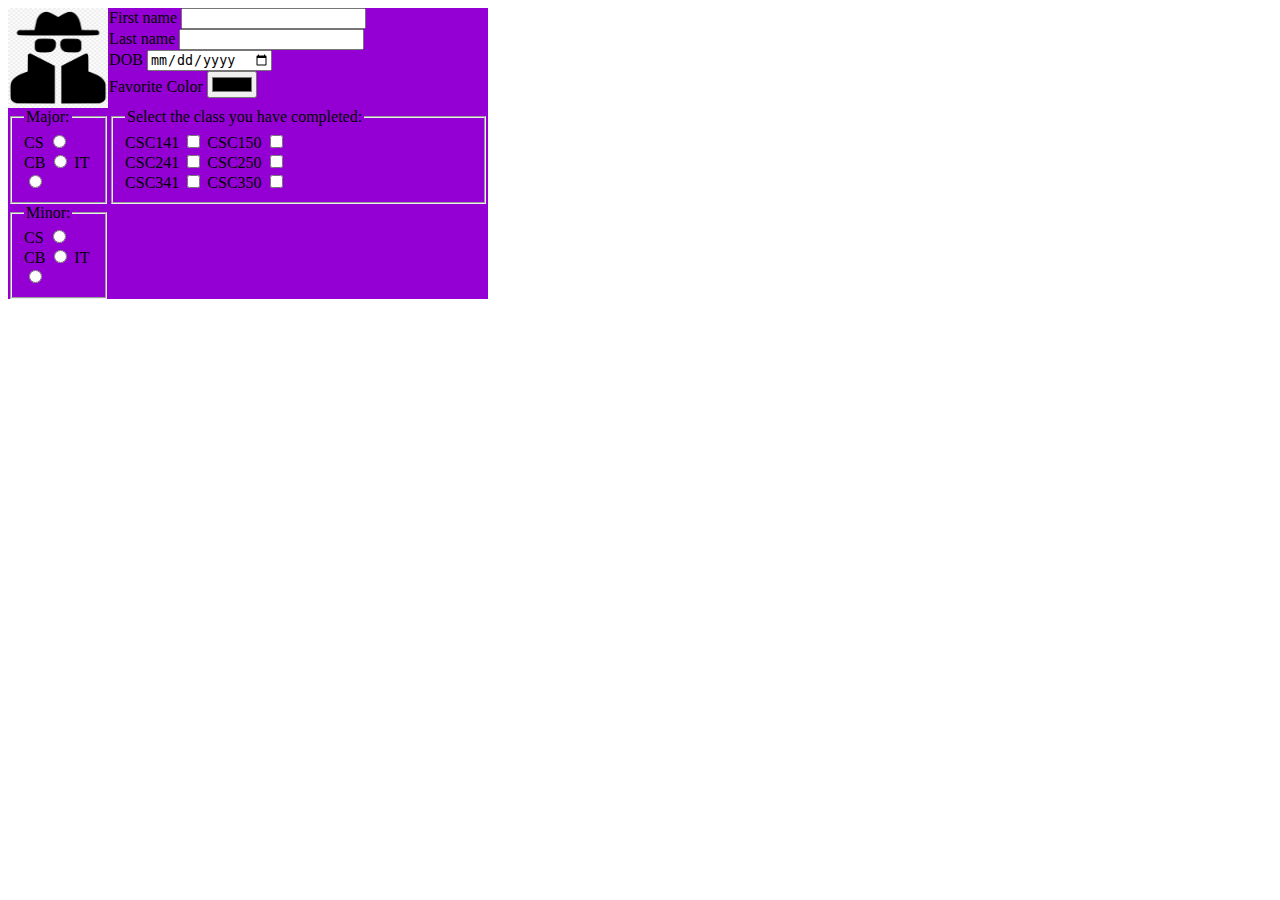
<file: Testing/TestingClassWLayout.html>
<!DOCTYPE html>
<html lang="en">
    <meta charset = "UTF-8">
    <!-- Author:
        Date:
        Purpose:
    -->
    <!-- this is a comment and is ignored by the browser -->
    <title>My First Form</title>  <!-- this is the title that will show on the tab -->

    <link href="Styles.css" rel="stylesheet">

    <body>
        <form>
            <div id="myFormGrid">
                <div>
                    <img src="../Pics/FaviconThief.png" alt="hahafuni">
                </div>
                <div>
                    <label for ="FirstName">First name</label>
                    <input type="textbox" id="FirstName"><br>

                    <label for="lastName">Last name</label>
                    <input type="text" id="lastName"><br>

                    <label for="DOB">DOB </label>
                    <input type="date" id="DOB"><br>

                    <label for="favColor">Favorite Color </label>
                    <input type="color" id="favColor">
                </div>
                <div>
                    
                    <fieldset id = "majors">
                        <legend>Major:</legend>
                        <label for="CS_Major">CS</label> 
                        <input type ="radio" name ="radMaj" id="CS_Major">
                        <label for="CB_Major">CB</label>
                        <input type ="radio" name ="radMaj" id="CB_Major">
                        <label for="IT_Major">IT</label>
                        <input type="radio" name = "radMaj" id ="IT_Major">
                    </fieldset>
                    <fieldset id = "minors">
                        <legend>Minor:</legend>
                        <label for="CS_Minor">CS</label> 
                        <input type ="radio" name ="radMin" id="CS_Minor">
                        <label for="CB_Minor">CB</label>
                        <input type ="radio" name ="radMin" id="CB_Minor">
                        <label for="IT_Minor">IT</label>
                        <input type="radio" name = "radMin" id ="IT_Minor">
                    </fieldset>
                </div>
                <div>
                    <fieldset  id = "classes">
                        <legend> Select the class you have completed:</legend>
                        <label for = "CSC141">CSC141</label>
                        <input type="checkbox" name="chkClass" id = "CSC141">
                        <label for = "CSC150">CSC150</label>
                        <input type="checkbox" name="chkClass" id = "CSC150"><br>
                        <label for = "CSC241">CSC241</label>
                        <input type="checkbox" name="chkClass" id = "CSC241">
                        <label for = "CSC250">CSC250</label>
                        <input type="checkbox" name="chkClass" id = "CSC250"><br>
                        <label for = "CSC3410">CSC341</label>
                        <input type="checkbox" name="chkClass" id = "CSC341">
                        <label for = "CSC350">CSC350</label>
                        <input type="checkbox" name="chkClass" id = "CSC350">
                    </fieldset>
                </div>
            </div>
        </form>
    </body>
    <!-- each element needs an ending tag -->
</html>
</file>
<file: scamStyles.css>
/*Styling for the table info, headers, inputs, links and button*/
td, th, input, a:link, a:visited, button, select{
    color: rgb(31,194,14);
    /*background-color: rgb(78, 20, 177);*/
    background-color: rgb(0, 0, 0);
    font-family: arial;
    font-size: 10pt;
    text-align: center;
}
/*styling for when hovering over link*/
a:hover{
    color: red;
}
/*Styling for the table caption*/
caption{
    color: rgb(31,194,14);
    font-size: 30pt;
    background: rgb(0,0,0);
    padding: 5px;
}
/*Background gif*/
body{
    background-image: url("https://upload.wikimedia.org/wikipedia/commons/c/cc/Digital_rain_animation_medium_letters_shine.gif");
    color: rgb(31,194,14);
}
/*Styling for table color*/
table{
    border-color: rgb(31,194,14);
    margin: 0 auto;
}
div{
    font-size: 7px;
}


input[type="date"]::-webkit-calendar-picker-indicator {
    background-color:rgb(31,194,14)
}
</file>
<file: momSubPages/momStyles.css>
#momGrid{
    display: grid;
    grid-template-columns: 45% 45%;
    grid-template-rows: auto auto;
}
/*body{
    background-image: url(../Pics/heartbackground.jpg);
}
*/

div{
    font-size: 25px;
    font-family: 'Segoe UI', Tahoma, Geneva, Verdana, sans-serif;
}

ul{
    background-color: azure;
}

button:hover{
    background-color: green;
}
</file>
<file: Testing/Styles.css>
p{
    background-color: blue;
    color: #FF99CC;
    text-align: center;
}

/*
body{
    background-image: url("../Pics/FaviconThief.png");
    background-size: 88%;
    background-repeat: no-repeat;
}*/

header{
    background-image: url("../Pics/FaviconThief.png");
}

button{
    transition-duration: 3ms;
    background-color: #FF99CC;
}

button:hover{
    background-color:  greenyellow;
    color: blue;
}

img{
    float: left;
    height: 100px;
    width:100px;
}

/*code for grid layout*/
#myFormGrid{
    display:grid;
    grid-template-columns: 8% 30%;
}

#myFormGrid > div {
    background-color: darkviolet;
}

#formGrid2{
    display:grid;
    grid-template-columns: 25% 50%;
}

#formGrid2 > div {
    background-color: blue;
}
</file>
